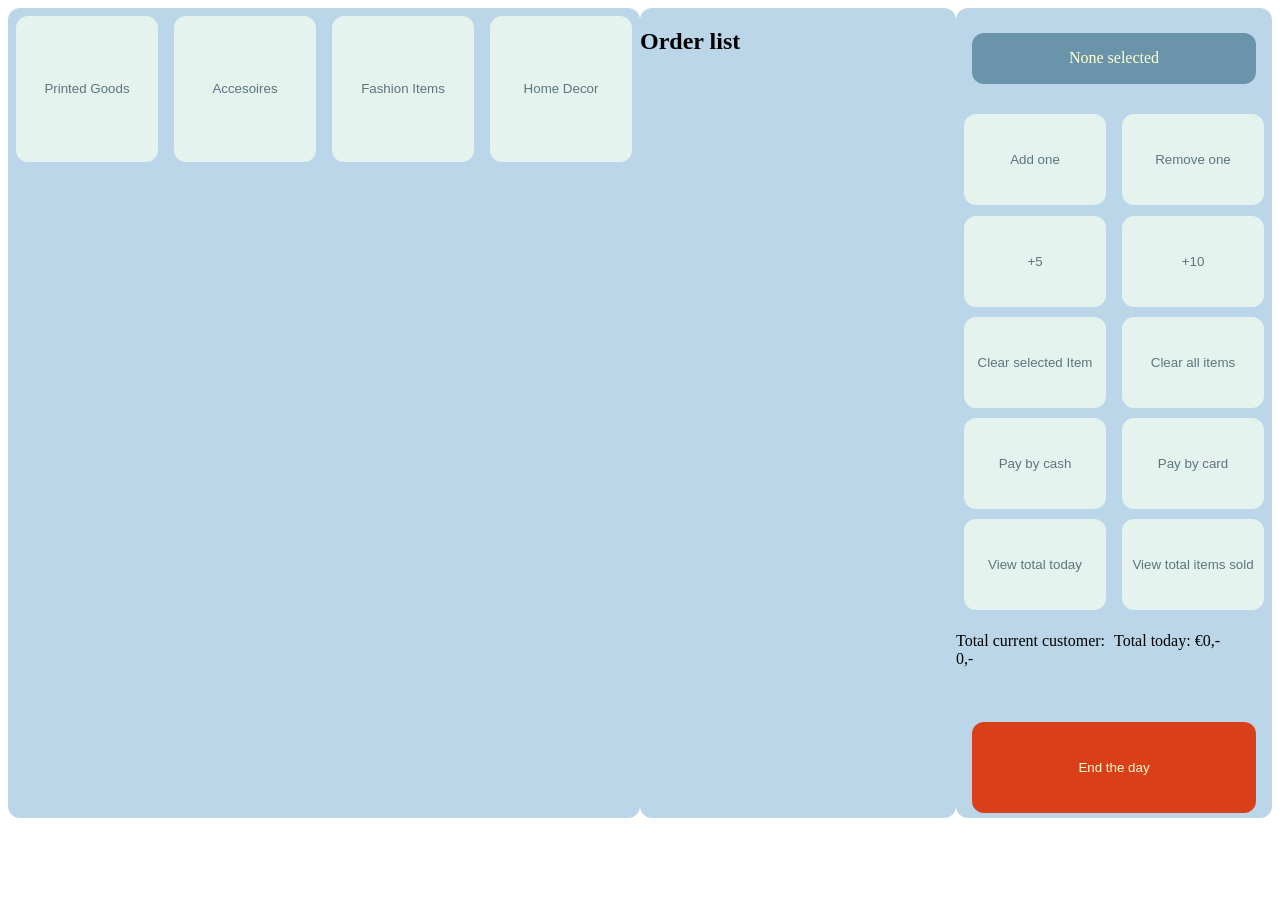
<file: index.html>
<!DOCTYPE html>
<html lang="en">
<head>
    <meta charset="UTF-8">
    <meta name="viewport" content="width=device-width, initial-scale=1.0">
    <title>localPOS</title>
    <link rel="stylesheet" href="style.css">
    <script src="data.js" defer></script>
    <script src="logic.js" defer></script>
</head>
<body>
    <main>
        <!--Product buttons-->
        <div class="productButtonBox" id="productButtonBox">
            <div class="popUp" id="todaysTotalD">
                <p id="todaysTotalP"></p>
            </div>
        </div>

        <!--List curremt order-->
        <div id="orderListBox">
            <h2 id="h2OrderListBox">Order list</h2>
            <ul id="listCurrentOrder">
                
            </ul>
        </div>
        <!--List manipulator buttons-->
        <div class="orderControlBox" id="orderControlBox">
            <div id="selectedDiv">
                <p id="selected">
                    None selected
                </p>
           </div>           
           <button id="addOne">
              Add one
           </button>
           <button id="removeOne">
                Remove one
           </button>

           <button id="addFive">+5</button>
           <button id="addTen">+10</button>
           <button id="clearSelectedItem">Clear selected Item</button>
           <button id="clearBasket">Clear all items</button>
           <button id="payByCash">Pay by cash</button>
           <button id="payByCard">Pay by card</button>
           <button id="viewTotalToday">View total today</button>
           <button id="viewTotalItems">View total items sold</button>
           <div>
                <p id="totalCurrentCustomer">
                    Total current customer: 0,-
                </p>
           </div>           
           <div>
                <p id="todayTotalNumber">
                    Total today: €0,-
                </p>
           </div>
           <button id="end">
                End the day
           </button>
        </div>

        <div id="totalSalesPeriodBox">
            <ul id="arrayTotalProducts">
                
            </ul>
            <button id="closeTotalSalesPeriodBox">close</button>
        </div>        


    </main>
    <footer>

    </footer>
</body>
</html>
</file>
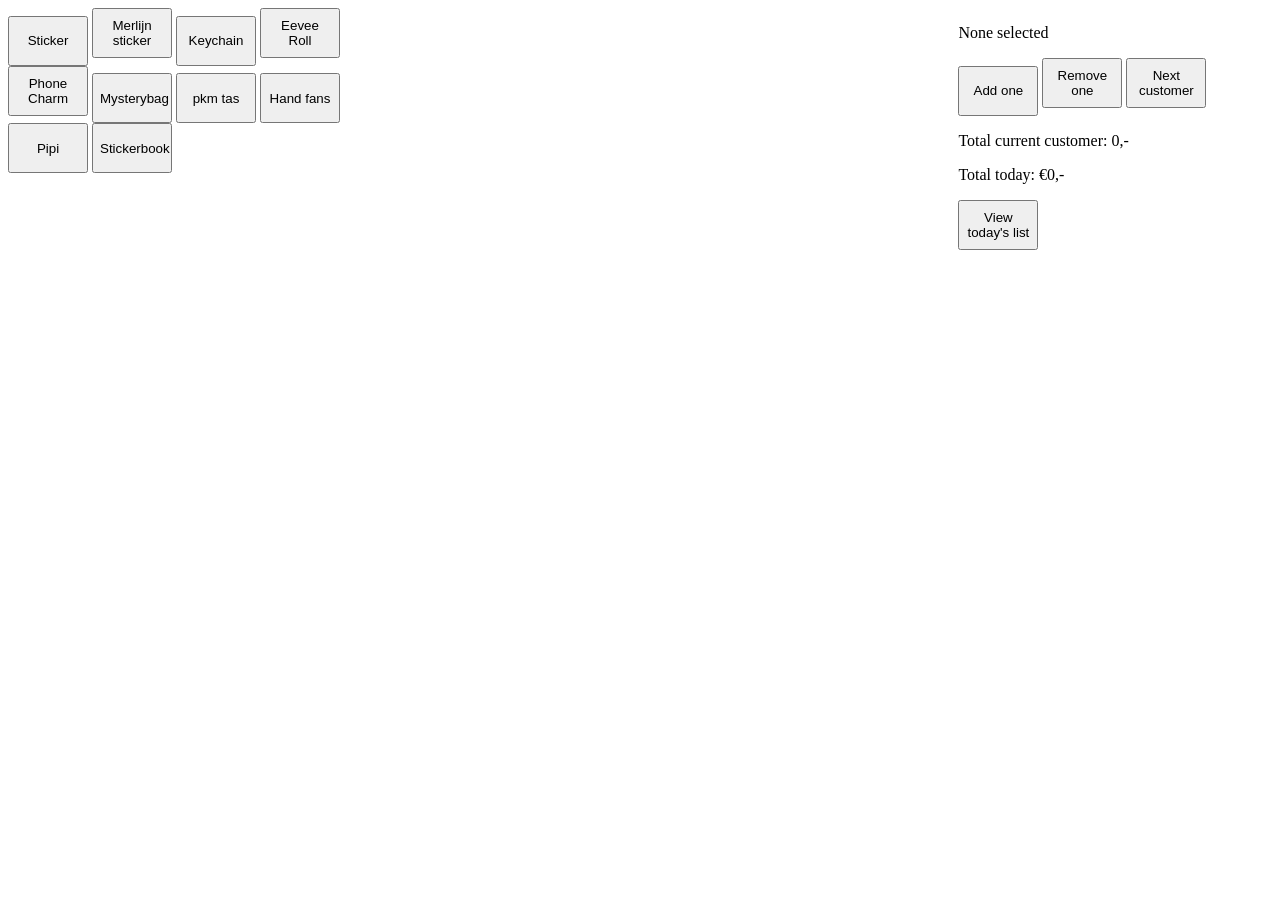
<file: legacy/index.html>
<!DOCTYPE html>
<html lang="en">
<head>
    <meta charset="UTF-8">
    <meta name="viewport" content="width=device-width, initial-scale=1.0">
    <title>localPOS</title>
    <script src="logic.js" defer></script>
    <link rel="stylesheet" href="style.css">

</head>
<body>
    <main>
        <!--Product buttons-->
        <div id="productButtonBox">
            <button class="itemButton">
                Sticker
            </button>
            <button class="itemButton">
                Merlijn sticker
            </button>
            <button class="itemButton">
                Keychain
            </button>
            <button class="itemButton">
                Eevee Roll
            </button>
            <button class="itemButton">
                Phone Charm
            </button>
            <button class="itemButton">
                Mysterybag
            </button>
            <button class="itemButton">
                pkm tas
            </button>
           <button class="itemButton">
                Hand fans
            </button>
            <button class="itemButton">
                Pipi
            </button>
           <button class="itemButton">
                Stickerbook
            </button>
        </div>

        <!--List curremt order-->
        <div id="orderListBox">
            <ul id="listCurrentOrder">
                
            </ul>
        </div>
        <!--List manipulator buttons-->
        <div id="orderControlBox">
            <div>
                <p id="selected">
                    None selected
                </p>
           </div>           
           <button Id="addOne">
              Add one
           </button>
           <button id="removeOne">
                Remove one
           </button>

           <button id="nextCustomer">
                Next customer
           </button>
           <div>
                <p id="totalCurrentCustomer">
                    Total current customer: 0,-
                </p>
           </div>           
           <div>
                <p id="todayTotalNumber">
                    Total today: €0,-
                </p>
           </div>
           <button id="todayTotalList">
                View today's list
           </button>
        </div>

        <div id="totalSalesPeriodBox">
            <ul id="arrayTotalProducts">
                
            </ul>
            <button id="closeTotalSalesPeriodBox">close</button>
        </div>        


    </main>
    <footer>

    </footer>
</body>
</html>
</file>
<file: style.css>
main {
    display: grid;
    grid-template-columns: 50% 25% 25%;
    justify-items: center;
}

button {
    height: 50px;
    width: 80px;
}

.productButtonBoxHidden{
    grid-column-start: 1;
    grid-column-end: 2;
    grid-row-start: 1;
    grid-row-start: 1;    
    justify-self: center;
    
    width: 100%;
    height: 90dvh;

    display: grid;
    grid-template-columns: 0;
    grid-template-rows: 0
}

.productButtonBox{
    grid-column-start: 1;
    grid-column-end: 2;
    grid-row-start: 1;
    grid-row-start: 1;    
    justify-self: center;
    
    width: 100%;
    height: 90dvh;

    display: grid;
    grid-template-columns: 25% 25% 25% 25%;
    grid-template-rows: 20% 20% 20% 20% 20%;
    background-color: #BAD6E8;
    border-radius: 12px;
    button {
        background-color: #E4F3EE;
        color: #5C767D;
        border-radius: 12px;
        border-style: none;
        justify-self: center;
        align-self: center;
        width: 90%;
        height: 90%;
    };
}

.orderControlBox {
    grid-column-start: 3;
    grid-column-end: 4;
    grid-row-start: 1;
    grid-row-start: 1;
    
    
    display: grid;
    grid-template-columns: 50% 50%;
    grid-template-rows: 12.5% 12.5% 12.5% 12.5% 12.5% 12.5% 12.5% 12.5%;

    width: 100%;
    background-color: #BAD6E8;
    border-radius: 12px;
    
    button {
        background-color: #E4F3EE;
        color: #5C767D;
        border-radius: 12px;
        border-style: none;
        justify-self: center;
        align-self: center;
        width: 90%;
        height: 90%;
    };
}
/*
#totaltotalSalesPeriodBox {
    position: absolute;
    z-index: 1000;
    box-shadow: 100%;
    po
}
    */



#orderListBox {
    grid-column-start: 2;
    grid-column-end: 3;
    grid-row-start: 1;
    grid-row-start: 1;
    justify-self: center;

    width: 100%;    
    background-color: #BAD6E8;
    border-radius: 12px;

    display: grid;





}

#h2OrderListBox {
    justify-self: flex-start;
}

#totalSalesPeriodBox {
    grid-column-start: 1;
    grid-column-end: 4;
    grid-row-start: 1;
    grid-row-start: 1;
    display: flex;
    flex-wrap: wrap;
    background-color: #BAD6E8;
    border-radius: 12px;

}

#selectedDiv {
    background-color: #6A94AA;
    color: #FEFFD3;
    border-radius: 12px;
    grid-column: 1 / 3;
    justify-self: center;
    align-self: center;
    text-align: center;
    
    width: 90%;
    height: 50%;
}

#addOne {
    grid-column: 1 / 2;
    grid-row: 2 / 3;
}

#removeOne {
    grid-column: 2 / 3;
    grid-row: 2 / 3;
}
 
.itemButton {
    width: 90%;
    height: 90%;
}

#end {
    background-color: #D93F18;
    color: #FEFFD3;
    grid-column: 1/3;
    grid-row: 8/9;
}

.popUp {
        background-color: #E4F3EE;
        color: #5C767D;
        border-radius: 12px;
        border-style: none;
        justify-self: center;
        align-self: center;
        width: 98%;
        height: 98%;
        grid-column: 2/4;
        grid-row: 1/2;
        
}



#selectedDiv {
    background-color: #6A94AA;
    color: #FEFFD3;
    border-radius: 12px;
    grid-column: 1 / 3;
    justify-self: center;
    align-self: center;
    text-align: center;
    
    width: 90%;
    height: 50%;
}

#todaysTotalP{
    background-color: #6A94AA;
    color: #FEFFD3;
    border-radius: 12px;
    justify-self: center;
    align-self: center;
    text-align: center;
    
    width: 90%;
    height: auto;
    padding: 2% 0 2% 0;
}
</file>
<file: legacy/style.css>
main {
    display: grid;
    grid-template-columns: 30% 40% 30%;
    justify-items: center;
}

button {
    height: 50px;
    width: 80px;
}

#productButtonBox{
    grid-column-start: 1;
    grid-column-end: 2;
    grid-row-start: 1;
    grid-row-start: 1;    
    justify-self: center;
}

#orderControlBox {
    grid-column-start: 3;
    grid-column-end: 4;
    grid-row-start: 1;
    grid-row-start: 1;
    justify-self: center;
}
/*
#totaltotalSalesPeriodBox {
    position: absolute;
    z-index: 1000;
    box-shadow: 100%;
    po
}
    */



#orderListBox {
    grid-column-start: 2;
    grid-column-end: 3;
    grid-row-start: 1;
    grid-row-start: 1;
    justify-self: center;

}

#totalSalesPeriodBox {
    grid-column-start: 1;
    grid-column-end: 4;
    grid-row-start: 1;
    grid-row-start: 1;
    display: flex;
    flex-wrap: wrap;

}
</file>
